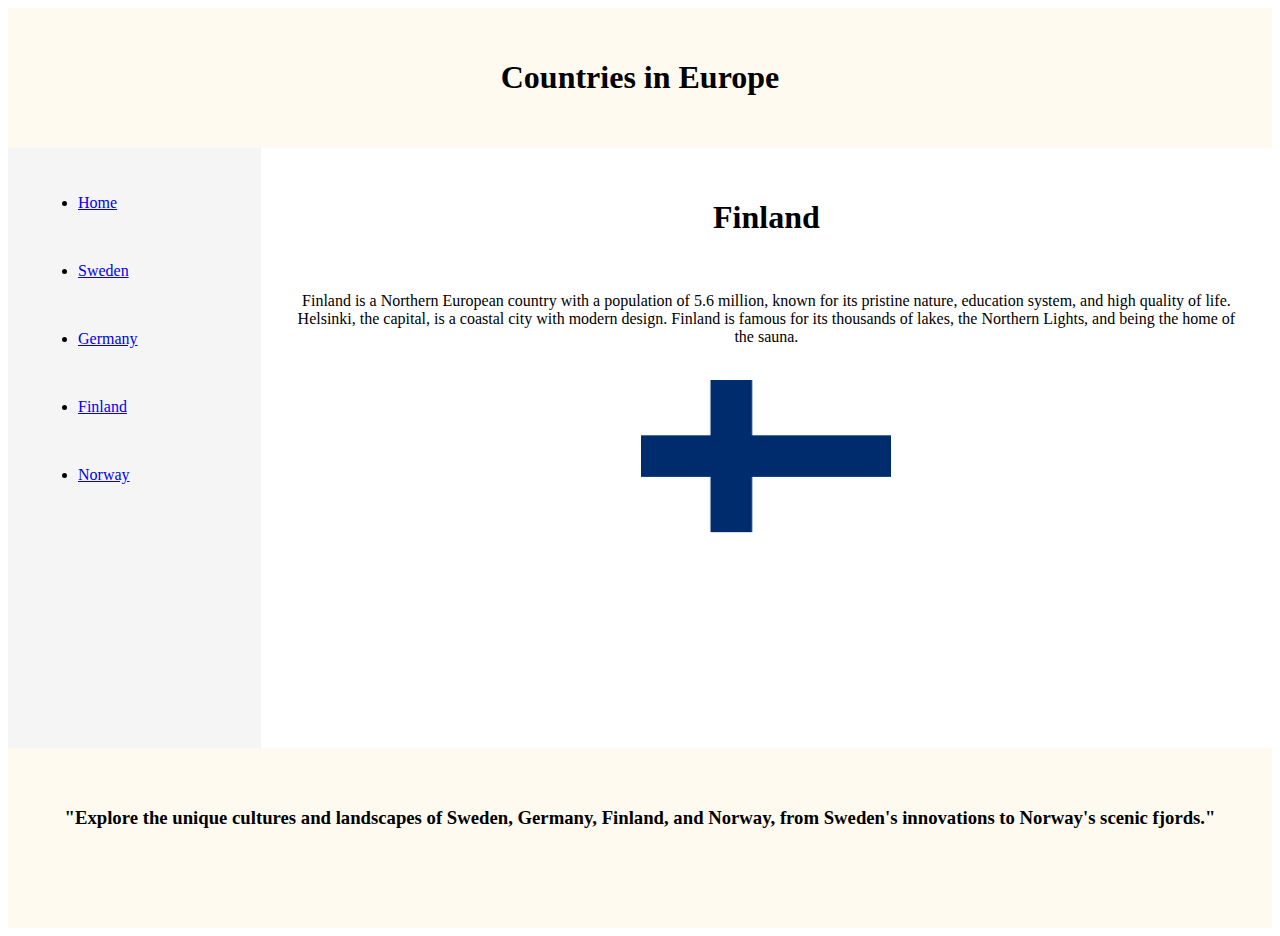
<file: Finland.html>
<!DOCTYPE html>
<html lang="en">
  <head>
    <meta charset="UTF-8" />
    <meta name="viewport" content="width=device-width, initial-scale=1.0" />
    <title>Finland</title>
    <link rel="stylesheet" href="style.css" />
  </head>
  <body>
    <header class="header">
      <h1>Countries in Europe</h1>
    </header>

    <div class="menu">
      <ul>
        <li><a href="Index.html">Home</a></li>
      </ul>
      <br />
      <ul>
        <li><a href="Sweden.html">Sweden</a></li>
      </ul>
      <br />
      <ul>
        <li><a href="Germany.html">Germany</a></li>
      </ul>
      <br />
      <ul>
        <li><a href="Finland.html">Finland</a></li>
      </ul>
      <br />
      <ul>
        <li><a href="Norway.html">Norway</a></li>
      </ul>
    </div>

    <div class="content">
      <h1>Finland</h1>
      <br />
      <p>
        Finland is a Northern European country with a population of 5.6 million,
        known for its pristine nature, education system, and high quality of
        life. Helsinki, the capital, is a coastal city with modern design.
        Finland is famous for its thousands of lakes, the Northern Lights, and
        being the home of the sauna.
      </p>
      <br />
      <img src="Finlands flagga.png" alt="Finlands flag" width="250" />
    </div>
    <div class="footer">
      <h3>
        "Explore the unique cultures and landscapes of Sweden, Germany, Finland,
        and Norway, from Sweden's innovations to Norway's scenic fjords."
      </h3>
    </div>
  </body>
</html>
</file>
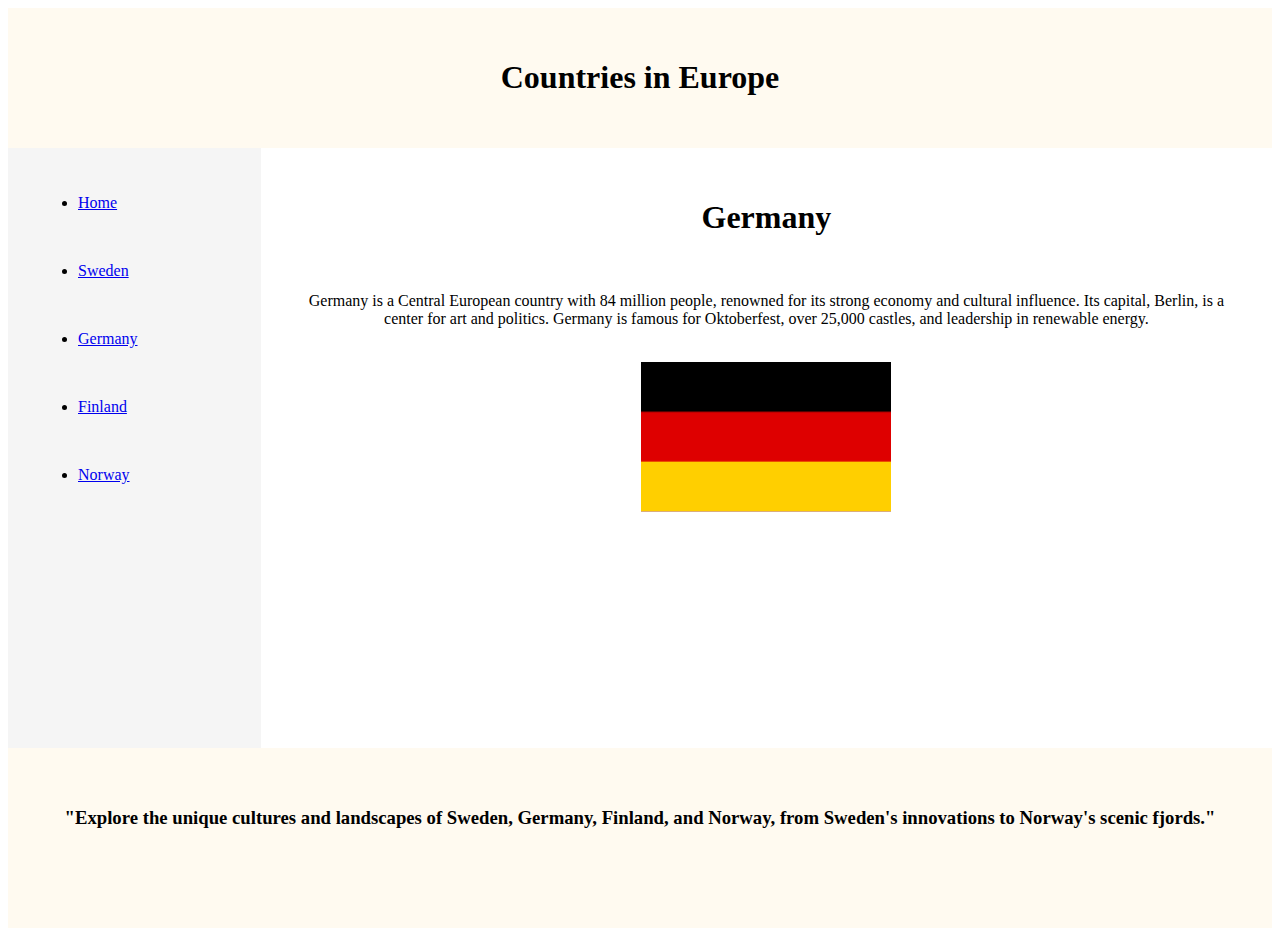
<file: Germany.html>
<!DOCTYPE html>
<html lang="en">
  <head>
    <meta charset="UTF-8" />
    <meta name="viewport" content="width=device-width, initial-scale=1.0" />
    <title>Germany</title>
    <link rel="stylesheet" href="style.css" />
  </head>
  <body>
    <header class="header">
      <h1>Countries in Europe</h1>
    </header>

    <div class="menu">
      <ul>
        <li><a href="Index.html">Home</a></li>
      </ul>
      <br />
      <ul>
        <li><a href="Sweden.html">Sweden</a></li>
      </ul>
      <br />
      <ul>
        <li><a href="Germany.html">Germany</a></li>
      </ul>
      <br />
      <ul>
        <li><a href="Finland.html">Finland</a></li>
      </ul>
      <br />
      <ul>
        <li><a href="Norway.html">Norway</a></li>
      </ul>
    </div>

    <div class="content">
      <h1>Germany</h1>
      <br />
      <p>
        Germany is a Central European country with 84 million people, renowned
        for its strong economy and cultural influence. Its capital, Berlin, is a
        center for art and politics. Germany is famous for Oktoberfest, over
        25,000 castles, and leadership in renewable energy.
      </p>
      <br />
      <img src="Germanys flag.png" alt="Germanys flag" width="250" />
    </div>
    <div class="footer">
      <h3>
        "Explore the unique cultures and landscapes of Sweden, Germany, Finland,
        and Norway, from Sweden's innovations to Norway's scenic fjords."
      </h3>
    </div>
  </body>
</html>
</file>
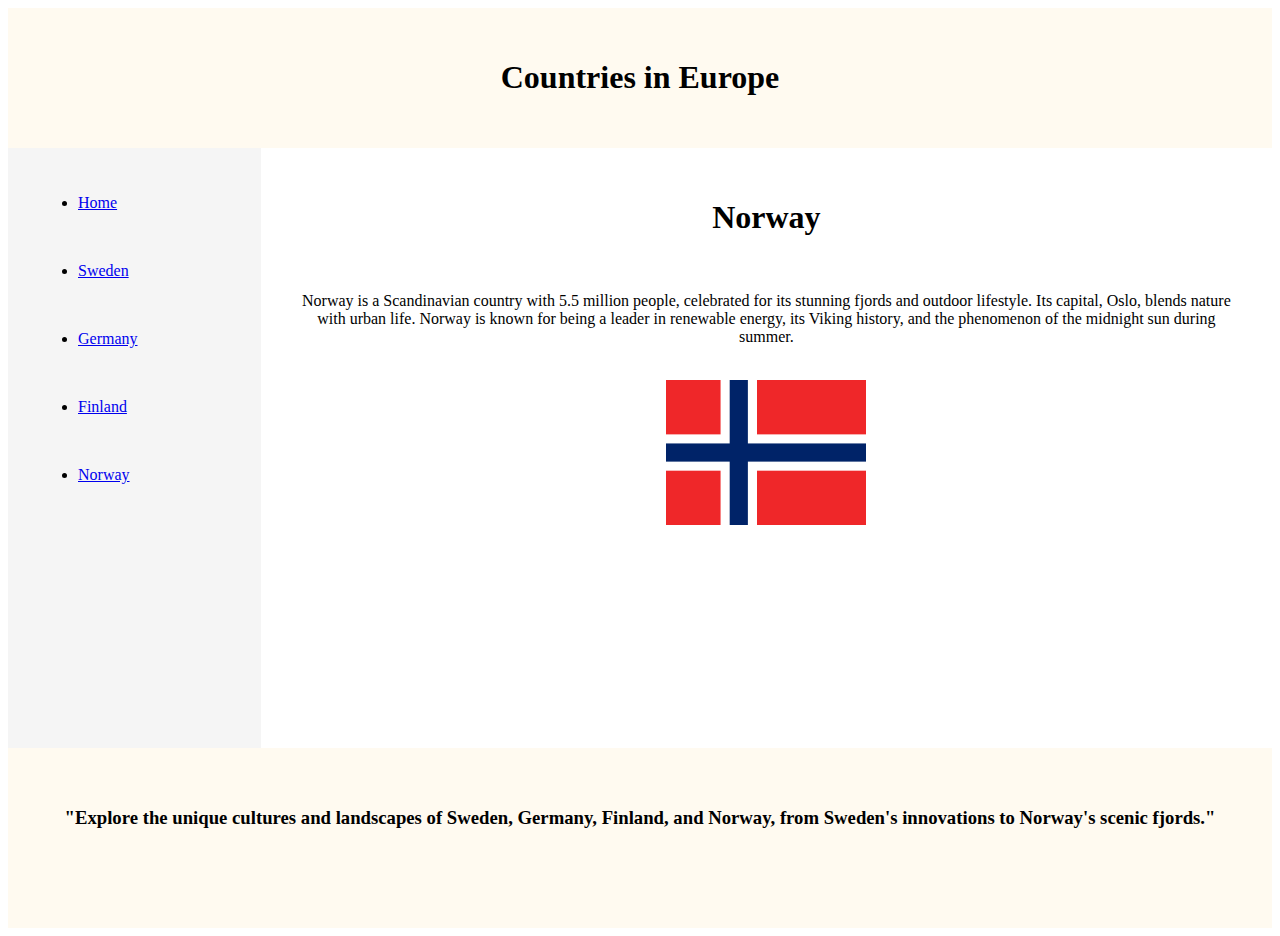
<file: Norway.html>
<!DOCTYPE html>
<html lang="en">
  <head>
    <meta charset="UTF-8" />
    <meta name="viewport" content="width=device-width, initial-scale=1.0" />
    <title>Norway</title>
    <link rel="stylesheet" href="style.css" />
  </head>
  <body>
    <header class="header">
      <h1>Countries in Europe</h1>
    </header>

    <div class="menu">
      <ul>
        <li><a href="Index.html">Home</a></li>
      </ul>
      <br />
      <ul>
        <li><a href="Sweden.html">Sweden</a></li>
      </ul>
      <br />
      <ul>
        <li><a href="Germany.html">Germany</a></li>
      </ul>
      <br />
      <ul>
        <li><a href="Finland.html">Finland</a></li>
      </ul>
      <br />
      <ul>
        <li><a href="Norway.html">Norway</a></li>
      </ul>
    </div>

    <div class="content">
      <h1>Norway</h1>
      <br />
      <p>
        Norway is a Scandinavian country with 5.5 million people, celebrated for
        its stunning fjords and outdoor lifestyle. Its capital, Oslo, blends
        nature with urban life. Norway is known for being a leader in renewable
        energy, its Viking history, and the phenomenon of the midnight sun
        during summer.
      </p>
      <br />
      <img src="Norways flag.png" alt="Norways flag" width="200" />
    </div>
    <div class="footer">
      <h3>
        "Explore the unique cultures and landscapes of Sweden, Germany, Finland,
        and Norway, from Sweden's innovations to Norway's scenic fjords."
      </h3>
    </div>
  </body>
</html>
</file>
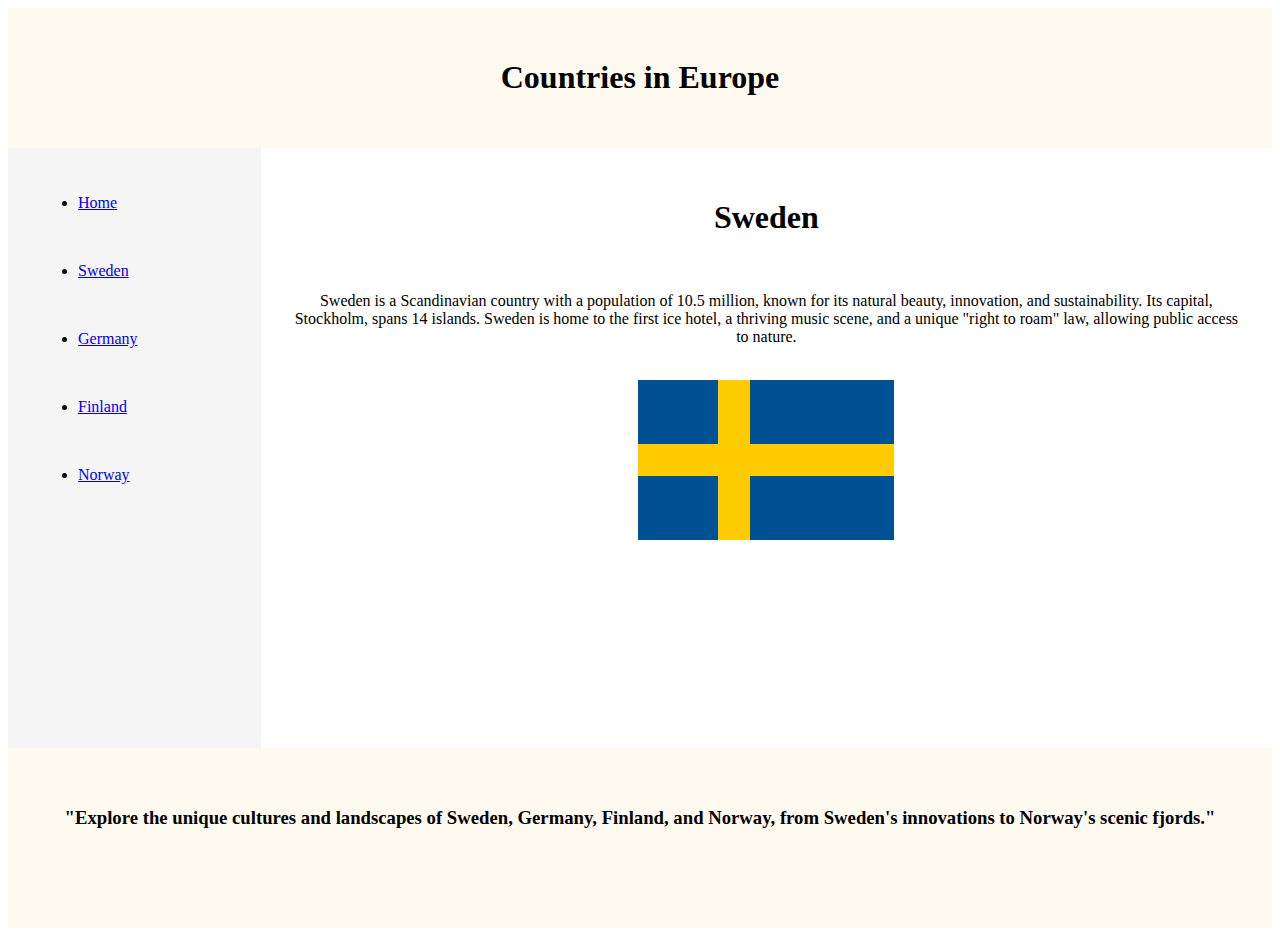
<file: Sweden.html>
<!DOCTYPE html>
<html lang="en">
  <head>
    <meta charset="UTF-8" />
    <meta name="viewport" content="width=device-width, initial-scale=1.0" />
    <title>Sweden</title>
    <!-- <link rel="stylesheet" href="Index.html" /> -->
    <link rel="stylesheet" href="style.css" />
  </head>

  <body>
    <header class="header">
      <h1>Countries in Europe</h1>
    </header>

    <div class="menu">
      <ul>
        <li><a href="Index.html">Home</a></li>
      </ul>
      <br />
      <ul>
        <li><a href="Sweden.html">Sweden</a></li>
      </ul>
      <br />
      <ul>
        <li><a href="Germany.html">Germany</a></li>
      </ul>
      <br />
      <ul>
        <li><a href="Finland.html">Finland</a></li>
      </ul>
      <br />
      <ul>
        <li><a href="Norway.html">Norway</a></li>
      </ul>
    </div>

    <div class="content">
      <h1>Sweden</h1>
      <br />
      <p>
        Sweden is a Scandinavian country with a population of 10.5 million,
        known for its natural beauty, innovation, and sustainability. Its
        capital, Stockholm, spans 14 islands. Sweden is home to the first ice
        hotel, a thriving music scene, and a unique "right to roam" law,
        allowing public access to nature.
      </p>
      <br />
      <img src="Swedens flag.png" alt="Swedens flag" />
    </div>
    <div class="footer">
      <h3>
        "Explore the unique cultures and landscapes of Sweden, Germany, Finland,
        and Norway, from Sweden's innovations to Norway's scenic fjords."
      </h3>
    </div>
  </body>
</html>
</file>
<file: style.css>
* {
  box-sizing: border-box;
}

.homecontent {
  text-align: center;
  padding-top: 0.7cm;
  padding-right: 7cm;
}
.header {
  background-color: floralwhite;
  color: black;
  text-align: center;
  padding: 30px;
}
.menu {
  background-color: whitesmoke;
  color: black;
  height: 600px;
  width: 20%;
  float: left;
  padding: 30px;
}
.content {
  background-color: white;
  text-align: center;
  float: left;
  padding: 30px;
  height: 500px;
  width: 80%;
}
.footer {
  padding: 50px;
  background-color: floralwhite;
  text-align: center;
  clear: both;
  padding: 40px;
  height: 180px;
}
</file>
